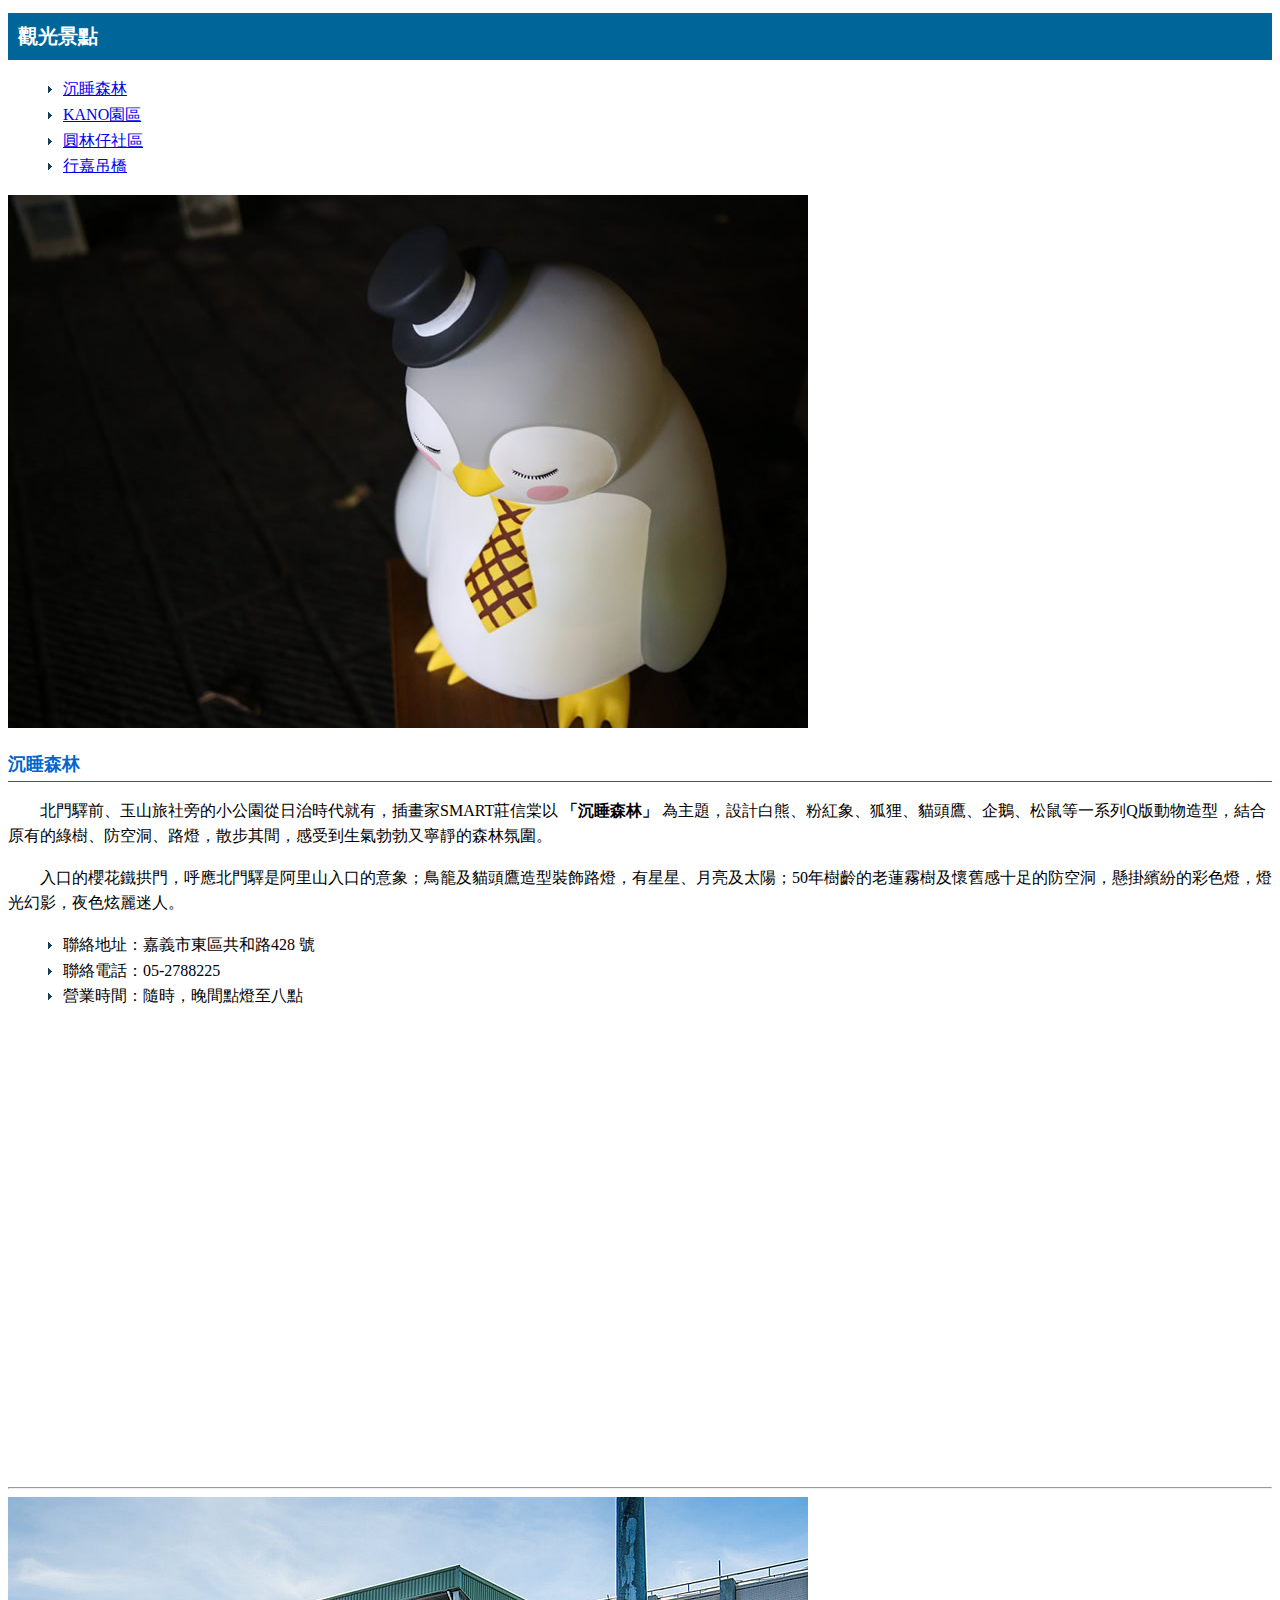
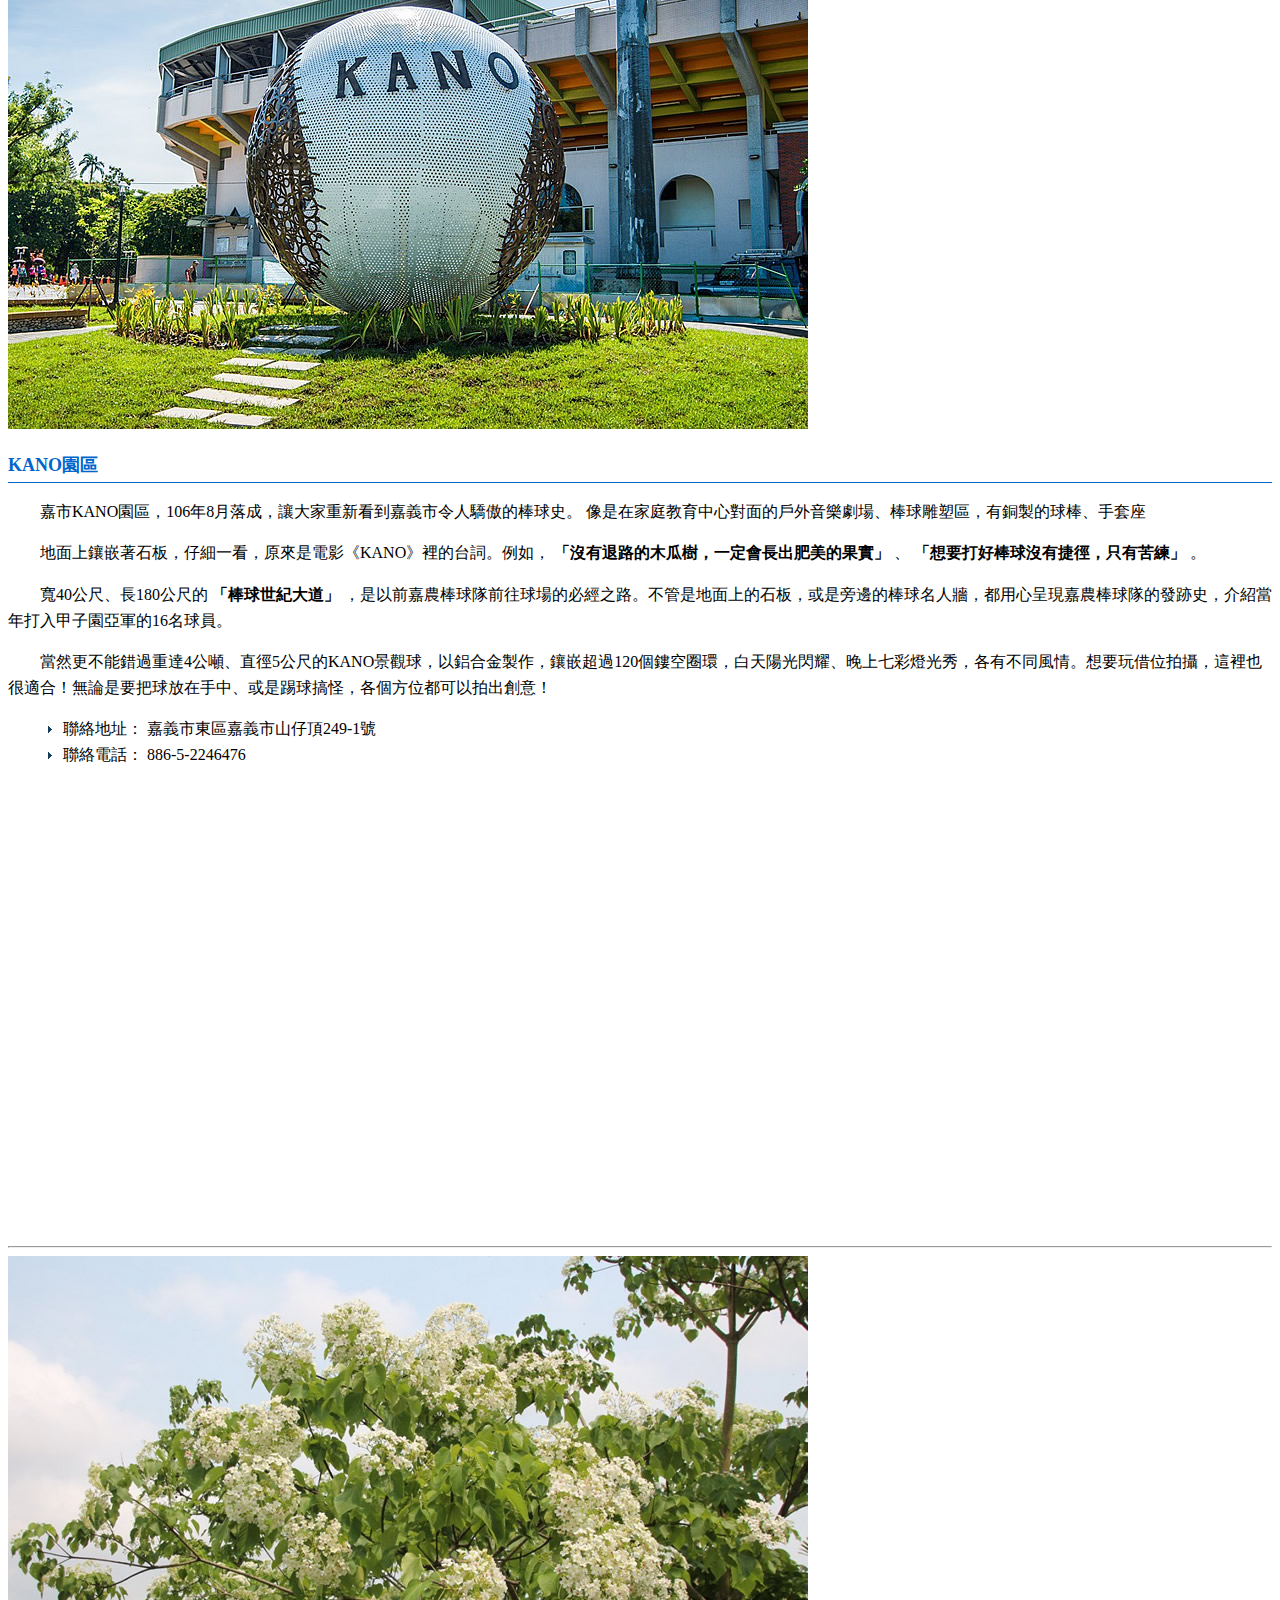
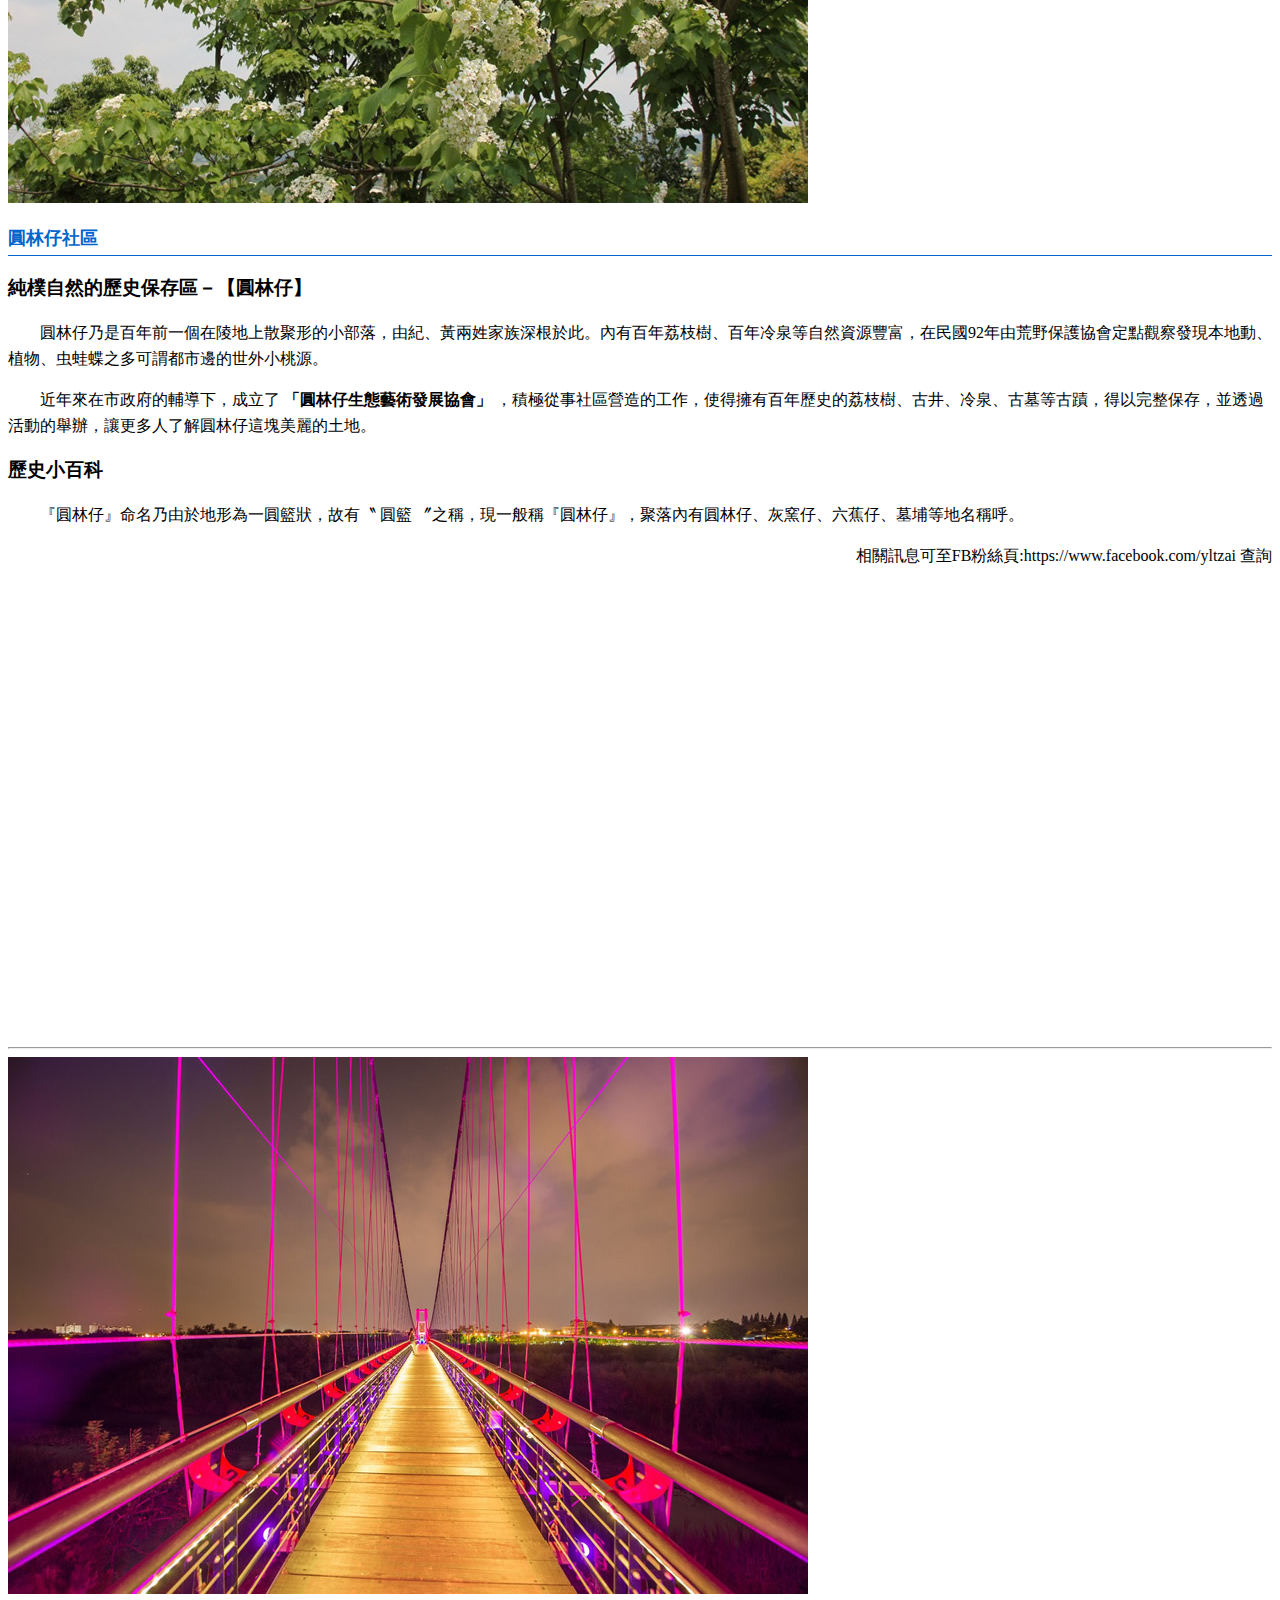
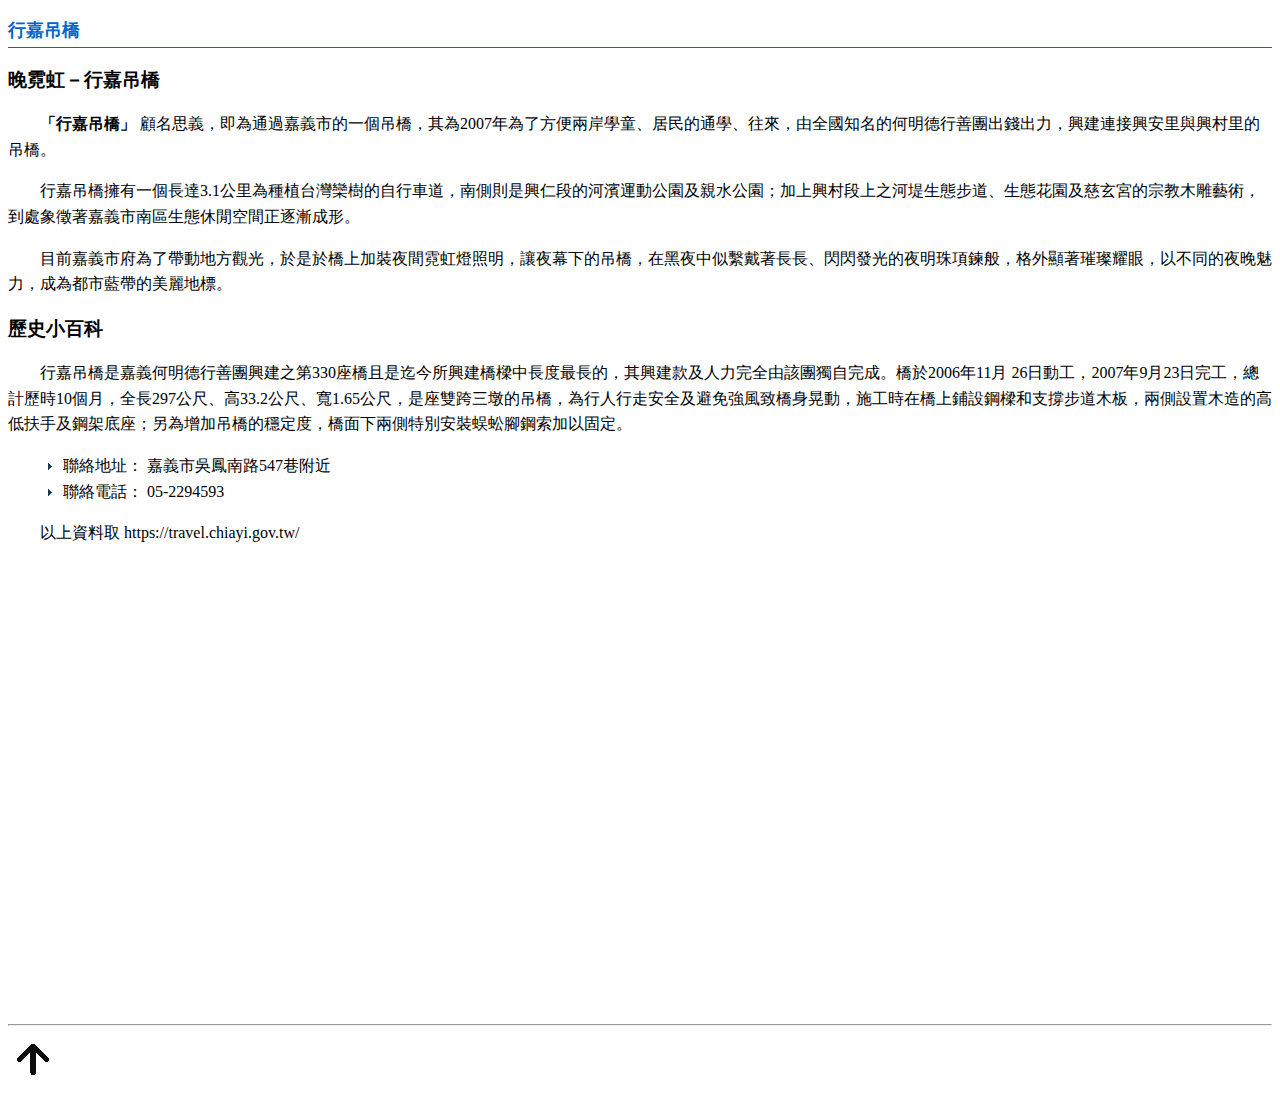
<file: index.html>
<!DOCTYPE html>
<html lang="zh-hant-tw">

<head>
    <meta charset="UTF-8">
    <meta name="viewport" content="width=device-width, initial-scale=1.0">
    <meta name="keywords" content="嘉義觀光旅遊網,嘉義活動,活動,嘉義旅遊,旅遊,嘉義觀光,觀光,嘉義美食,主題美食,嘉義景點,景點,嘉義住宿,住宿,嘉義射日塔,射日塔,嘉義檜意森活村,檜意森活村,嘉義阿里山,阿里山,嘉義公園,公園,嘉義文章,文章">
    <meta name="description" conent="提供嘉義活動消息、嘉義旅遊資訊、嘉義新景點、嘉義遊程、嘉義好吃美食、嘉義住宿資訊、嘉義文章分享、嘉義交通資訊和嘉義媒體影音分享，嘉義主題美食幫您分類好所有美食類型。">
    <title>嘉義市觀光旅遊網</title>
</head>
<link rel="stylesheet" href="style.css">

<body>
    <h1>觀光景點</h1>
    <ul>
        <li><a href="#ap1">沉睡森林</a></li>
        <li><a href="#ap2">KANO園區</a></li>
        <li><a href="#ap3">圓林仔社區</a></li>
        <li><a href="#ap4">行嘉吊橋</a></li>
    </ul>
    <img src="images/tour1.jpg" alt="kano園區" title="嘉義市棒球場">
    <a name="ap1"></a>
    <h2>沉睡森林</h2>

    <p>北門驛前、玉山旅社旁的小公園從日治時代就有，插畫家SMART莊信棠以<strong> 「沉睡森林」</strong> 為主題，設計白熊、粉紅象、狐狸、貓頭鷹、企鵝、松鼠等一系列Q版動物造型，結合原有的綠樹、防空洞、路燈，散步其間，感受到生氣勃勃又寧靜的森林氛圍。
    </p>

    <p>入口的櫻花鐵拱門，呼應北門驛是阿里山入口的意象；鳥籠及貓頭鷹造型裝飾路燈，有星星、月亮及太陽；50年樹齡的老蓮霧樹及懷舊感十足的防空洞，懸掛繽紛的彩色燈，燈光幻影，夜色炫麗迷人。</p>

    <ul>
        <li>聯絡地址：嘉義市東區共和路428 號</li>

        <li>聯絡電話：05-2788225</li>

        <li>營業時間：隨時，晚間點燈至八點</li>
    </ul>
    <iframe src="https://www.google.com/maps/embed?pb=!1m18!1m12!1m3!1d3659.256445274222!2d120.45208757604571!3d23.48727089882578!2m3!1f0!2f0!3f0!3m2!1i1024!2i768!4f13.1!3m3!1m2!1s0x346e95cba07fe8f3%3A0x5c71bf8efea281!2z5rKJ552h5qOu5p6X5Li76aGM5YWs5ZyS!5e0!3m2!1szh-TW!2stw!4v1726834661486!5m2!1szh-TW!2stw"
        width="800" height="450" style="border:0;" allowfullscreen="" loading="lazy" referrerpolicy="no-referrer-when-downgrade"></iframe>
    <hr>
    <img src="images/tour2.jpg" alt="kano園區" title="嘉義市棒球場">
    <a name="ap2"></a>
    <h2>KANO園區</h2>
    <p>嘉市KANO園區，106年8月落成，讓大家重新看到嘉義市令人驕傲的棒球史。 像是在家庭教育中心對面的戶外音樂劇場、棒球雕塑區，有銅製的球棒、手套座</p>
    <p>地面上鑲嵌著石板，仔細一看，原來是電影《KANO》裡的台詞。例如，<strong> 「沒有退路的木瓜樹，一定會長出肥美的果實」</strong> 、<strong> 「想要打好棒球沒有捷徑，只有苦練」</strong> 。
    </p>
    <p>寬40公尺、長180公尺的<strong> 「棒球世紀大道」</strong> ，是以前嘉農棒球隊前往球場的必經之路。不管是地面上的石板，或是旁邊的棒球名人牆，都用心呈現嘉農棒球隊的發跡史，介紹當年打入甲子園亞軍的16名球員。
    </p>
    <p>當然更不能錯過重達4公噸、直徑5公尺的KANO景觀球，以鋁合金製作，鑲嵌超過120個鏤空圈環，白天陽光閃耀、晚上七彩燈光秀，各有不同風情。想要玩借位拍攝，這裡也很適合！無論是要把球放在手中、或是踢球搞怪，各個方位都可以拍出創意！
    </p>
    <ul>
        <li>聯絡地址： 嘉義市東區嘉義市山仔頂249-1號</li>

        <li>聯絡電話： 886-5-2246476</li>
    </ul>
    <iframe src="https://www.google.com/maps/embed?pb=!1m18!1m12!1m3!1d3659.4124710435644!2d120.46227437604571!3d23.481648299039435!2m3!1f0!2f0!3f0!3m2!1i1024!2i768!4f13.1!3m3!1m2!1s0x346e944ca7ccb2cd%3A0x4708b8e540f2cb8b!2zS0FOT-WckuWNgA!5e0!3m2!1szh-TW!2stw!4v1726834904748!5m2!1szh-TW!2stw"
        width="800" height="450" style="border:0;" allowfullscreen="" loading="lazy" referrerpolicy="no-referrer-when-downgrade"></iframe>
    <hr>

    <img src="images/tour3.jpg" alt="圓林仔社區" title="圓林仔">
    <a name="ap3"></a>
    <h2>圓林仔社區</h2>
    <h3>純樸自然的歷史保存區－【圓林仔】</h3>
    <p>圓林仔乃是百年前一個在陵地上散聚形的小部落，由紀、黃兩姓家族深根於此。內有百年荔枝樹、百年冷泉等自然資源豐富，在民國92年由荒野保護協會定點觀察發現本地動、植物、虫蛙蝶之多可謂都市邊的世外小桃源。</p>
    <p>近年來在市政府的輔導下，成立了<strong> 「圓林仔生態藝術發展協會」</strong> ，積極從事社區營造的工作，使得擁有百年歷史的荔枝樹、古井、冷泉、古墓等古蹟，得以完整保存，並透過活動的舉辦，讓更多人了解圓林仔這塊美麗的土地。
    </p>
    <h3>歷史小百科</h3>
    <p>『圓林仔』命名乃由於地形為一圓籃狀，故有〝 圓籃 〞之稱，現一般稱『圓林仔』，聚落內有圓林仔、灰窯仔、六蕉仔、墓埔等地名稱呼。</p>
    <p class="text-right">相關訊息可至FB粉絲頁:https://www.facebook.com/yltzai 查詢</p>
    <iframe src="https://www.google.com/maps/embed?pb=!1m18!1m12!1m3!1d3658.829862804738!2d120.47394457604615!3d23.502636898241757!2m3!1f0!2f0!3f0!3m2!1i1024!2i768!4f13.1!3m3!1m2!1s0x346e95ba9ad9a493%3A0x78bfae008ef9baf1!2z5ZiJ576p5biC5ZyT5p6X5LuU56S-5Y2A!5e0!3m2!1szh-TW!2stw!4v1726834936437!5m2!1szh-TW!2stw"
        width="800" height="450" style="border:0;" allowfullscreen="" loading="lazy" referrerpolicy="no-referrer-when-downgrade"></iframe>
    <hr>

    <img src="images/tour4.jpg" alt="晚霓虹" title="行嘉吊橋">
    <a name="ap4"></a>
    <h2>行嘉吊橋</h2>
    <h3>晚霓虹－行嘉吊橋</h3>
    <p><strong> 「行嘉吊橋」</strong> 顧名思義，即為通過嘉義市的一個吊橋，其為2007年為了方便兩岸學童、居民的通學、往來，由全國知名的何明德行善團出錢出力，興建連接興安里與興村里的吊橋。</p>
    <p>行嘉吊橋擁有一個長達3.1公里為種植台灣欒樹的自行車道，南側則是興仁段的河濱運動公園及親水公園；加上興村段上之河堤生態步道、生態花園及慈玄宮的宗教木雕藝術，到處象徵著嘉義市南區生態休閒空間正逐漸成形。</p>
    <p>目前嘉義市府為了帶動地方觀光，於是於橋上加裝夜間霓虹燈照明，讓夜幕下的吊橋，在黑夜中似繫戴著長長、閃閃發光的夜明珠項鍊般，格外顯著璀璨耀眼，以不同的夜晚魅力，成為都市藍帶的美麗地標。</p>
    <h3>歷史小百科</h3>
    <p>行嘉吊橋是嘉義何明德行善團興建之第330座橋且是迄今所興建橋樑中長度最長的，其興建款及人力完全由該團獨自完成。橋於2006年11月 26日動工，2007年9月23日完工，總計歷時10個月，全長297公尺、高33.2公尺、寬1.65公尺，是座雙跨三墩的吊橋，為行人行走安全及避免強風致橋身晃動，施工時在橋上鋪設鋼樑和支撐步道木板，兩側設置木造的高低扶手及鋼架底座；另為增加吊橋的穩定度，橋面下兩側特別安裝蜈蚣腳鋼索加以固定。
    </p>
    <ul>
        <li>聯絡地址： 嘉義市吳鳳南路547巷附近</li>

        <li>聯絡電話： 05-2294593</li>
    </ul>
    <p>以上資料取 https://travel.chiayi.gov.tw/</p>
    <iframe src="https://www.google.com/maps/embed?pb=!1m18!1m12!1m3!1d3660.119644652096!2d120.45246237604515!3d23.456148400007866!2m3!1f0!2f0!3f0!3m2!1i1024!2i768!4f13.1!3m3!1m2!1s0x346e9413ec9f2819%3A0x7c7d9f1e9def4128!2z6KGM5ZiJ5ZCK5qmL!5e0!3m2!1szh-TW!2stw!4v1726834977019!5m2!1szh-TW!2stw"
        width="800" height="450" style="border:0;" allowfullscreen="" loading="lazy" referrerpolicy="no-referrer-when-downgrade"></iframe>
    <hr>
    <a href="#"><img src="images/arrow.gif" alt=""></a>
</body>

</html>
</file>
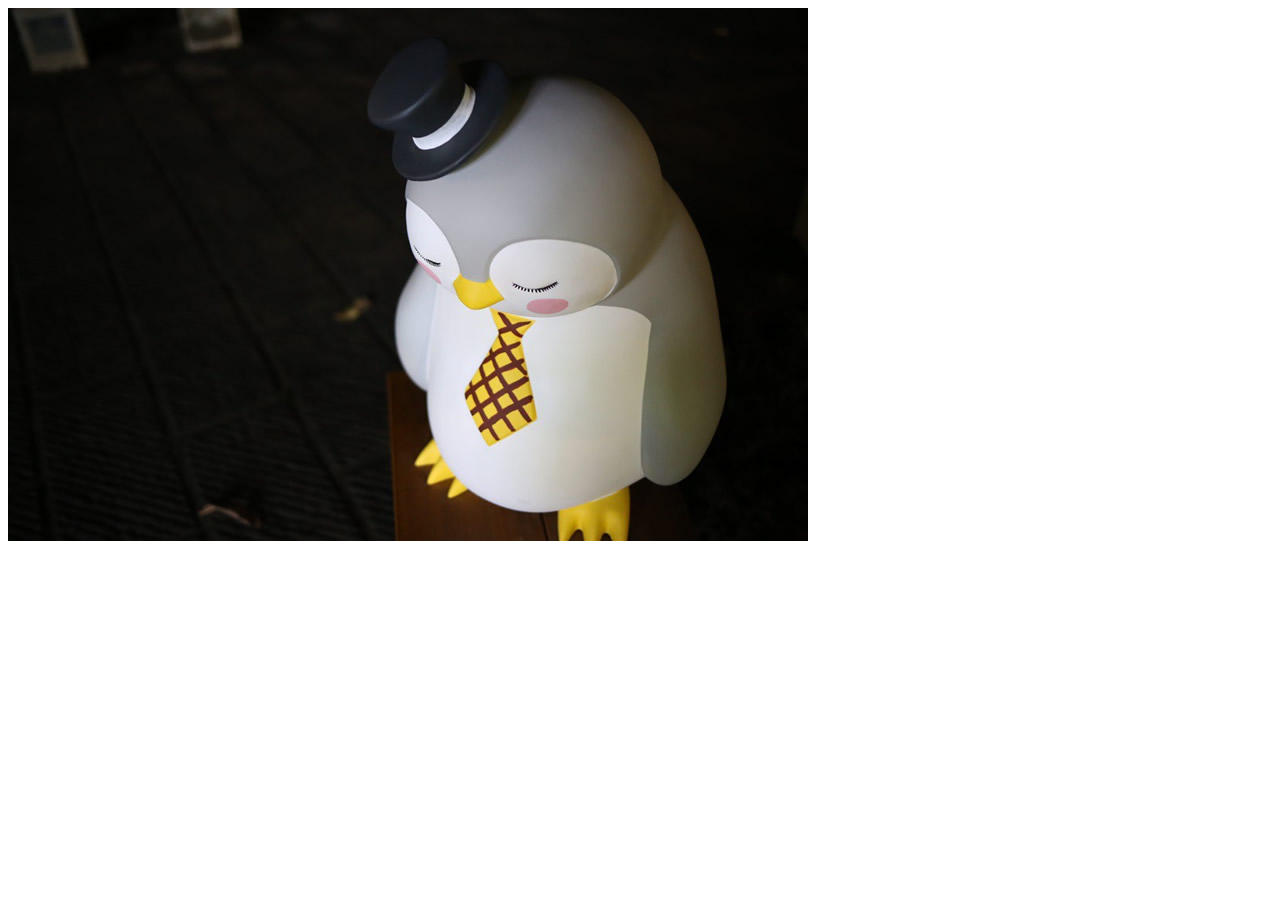
<file: album.html>
<!DOCTYPE html>
<html lang="en">
<head>
    <meta charset="UTF-8">
    <meta name="viewport" content="width=device-width, initial-scale=1.0">
    <title>Document</title>
</head>
<body>
    <img src="images/tour1.jpg" alt="kano園區" title="嘉義市棒球場">
</body>
</html>
</file>
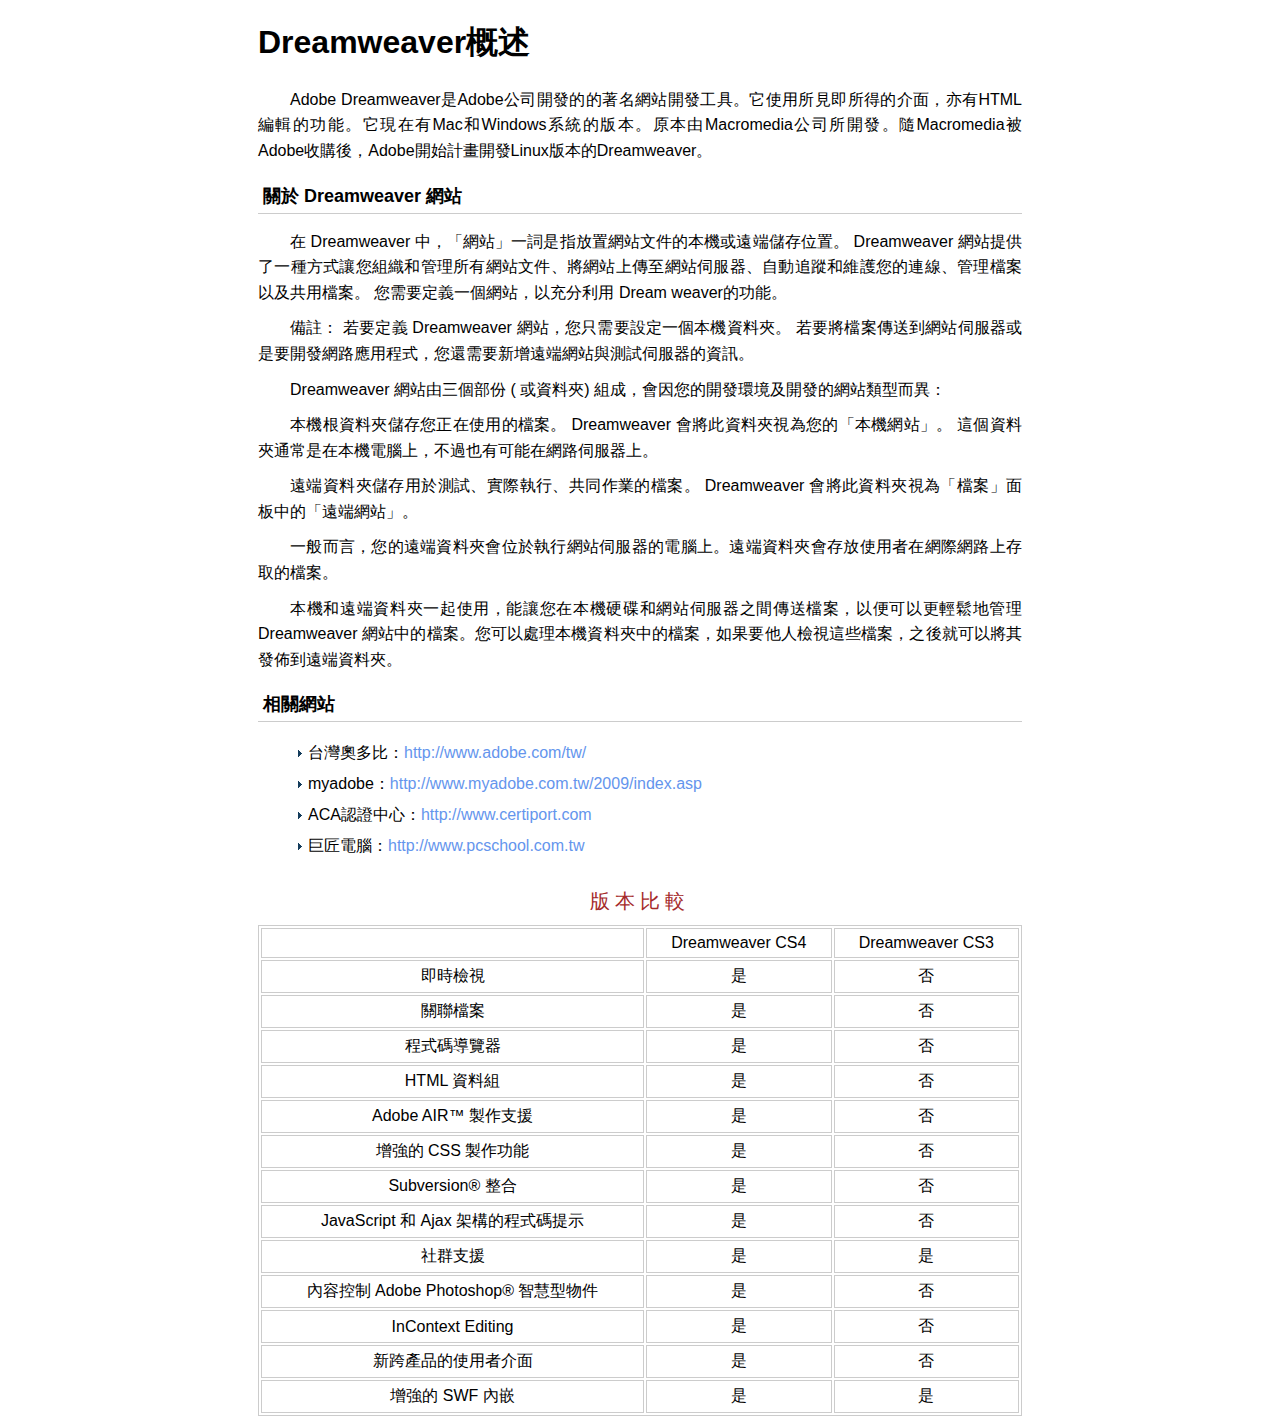
<file: cssproperty.html>
<!doctype html>
<html>

<head>
    <meta charset="utf-8">
    <title>無標題文件</title>

</head>
<link rel="stylesheet" href="style2.css">

<body>
    <div id="wrapper">
        <h1>Dreamweaver概述</h1>
        <p>Adobe Dreamweaver是Adobe公司開發的的著名網站開發工具。它使用所見即所得的介面，亦有HTML編輯的功能。它現在有Mac和Windows系統的版本。原本由Macromedia公司所開發。隨Macromedia被Adobe收購後，Adobe開始計畫開發Linux版本的Dreamweaver。
        </p>
        <h2>關於 Dreamweaver 網站</h2>
        <p>在 Dreamweaver 中，「網站」一詞是指放置網站文件的本機或遠端儲存位置。 Dreamweaver 網站提供了一種方式讓您組織和管理所有網站文件、將網站上傳至網站伺服器、自動追蹤和維護您的連線、管理檔案以及共用檔案。 您需要定義一個網站，以充分利用 Dream weaver的功能。</p>
        <p>備註： 若要定義 Dreamweaver 網站，您只需要設定一個本機資料夾。 若要將檔案傳送到網站伺服器或是要開發網路應用程式，您還需要新增遠端網站與測試伺服器的資訊。</p>
        <p>Dreamweaver 網站由三個部份 ( 或資料夾) 組成，會因您的開發環境及開發的網站類型而異：</p>
        <p>本機根資料夾儲存您正在使用的檔案。 Dreamweaver 會將此資料夾視為您的「本機網站」。 這個資料夾通常是在本機電腦上，不過也有可能在網路伺服器上。</p>
        <p>遠端資料夾儲存用於測試、實際執行、共同作業的檔案。 Dreamweaver 會將此資料夾視為「檔案」面板中的「遠端網站」。</p>
        <p>一般而言，您的遠端資料夾會位於執行網站伺服器的電腦上。遠端資料夾會存放使用者在網際網路上存取的檔案。</p>
        <p>本機和遠端資料夾一起使用，能讓您在本機硬碟和網站伺服器之間傳送檔案，以便可以更輕鬆地管理 Dreamweaver 網站中的檔案。您可以處理本機資料夾中的檔案，如果要他人檢視這些檔案，之後就可以將其發佈到遠端資料夾。</p>
        <h2>相關網站</h2>
        <ul>
            <li>台灣奧多比：<a href="http://www.adobe.com/tw/" target="_blank" title="台灣奧多比">http://www.adobe.com/tw/</a></li>
            <li>myadobe：<a href="http://www.myadobe.com.tw/2009/index.asp" target="_blank" title="myadobe">http://www.myadobe.com.tw/2009/index.asp</a></li>
            <li>ACA認證中心：<a href="http://www.certiport.com" target="_blank" title="ACA認證中心">http://www.certiport.com</a></li>
            <li>巨匠電腦：<a href="http://www.pcschool.com.tw" target="_blank" title="巨匠電腦">http://www.pcschool.com.tw</a></li>
        </ul>
        <table>
            <caption>版本比較</caption>
            <tbody>
                <tr>
                    <td>

                    </td>
                    <td>
                        Dreamweaver CS4
                    </td>
                    <td>
                        Dreamweaver CS3
                    </td>
                </tr>
                <tr>
                    <td>
                        即時檢視
                    </td>
                    <td>
                        是
                    </td>
                    <td>
                        否
                    </td>
                </tr>
                <tr>
                    <td>
                        關聯檔案
                    </td>
                    <td>
                        是
                    </td>
                    <td>
                        否
                    </td>
                </tr>
                <tr>
                    <td>
                        程式碼導覽器
                    </td>
                    <td>
                        是
                    </td>
                    <td>
                        否
                    </td>
                </tr>
                <tr>
                    <td>
                        HTML 資料組
                    </td>
                    <td>
                        是
                    </td>
                    <td>
                        否
                    </td>
                </tr>
                <tr>
                    <td>
                        Adobe AIR™ 製作支援
                    </td>
                    <td>
                        是
                    </td>
                    <td>
                        否
                    </td>
                </tr>
                <tr>
                    <td>
                        增強的 CSS 製作功能
                    </td>
                    <td>
                        是
                    </td>
                    <td>
                        否
                    </td>
                </tr>
                <tr>
                    <td>
                        Subversion® 整合
                    </td>
                    <td>
                        是
                    </td>
                    <td>
                        否
                    </td>
                </tr>
                <tr>
                    <td>
                        JavaScript 和 Ajax 架構的程式碼提示
                    </td>
                    <td>
                        是
                    </td>
                    <td>
                        否
                    </td>
                </tr>
                <tr>
                    <td>
                        社群支援
                    </td>
                    <td>
                        是
                    </td>
                    <td>
                        是
                    </td>
                </tr>
                <tr>
                    <td>
                        內容控制 Adobe Photoshop® 智慧型物件
                    </td>
                    <td>
                        是
                    </td>
                    <td>
                        否
                    </td>
                </tr>
                <tr>
                    <td>
                        InContext Editing
                    </td>
                    <td>
                        是
                    </td>
                    <td>
                        否
                    </td>
                </tr>
                <tr>
                    <td>
                        新跨產品的使用者介面
                    </td>
                    <td>
                        是
                    </td>
                    <td>
                        否
                    </td>
                </tr>
                <tr>
                    <td>
                        增強的 SWF 內嵌
                    </td>
                    <td>
                        是
                    </td>
                    <td>
                        是
                    </td>
                </tr>
            </tbody>
        </table>
    </div>
</body>

</html>
</file>
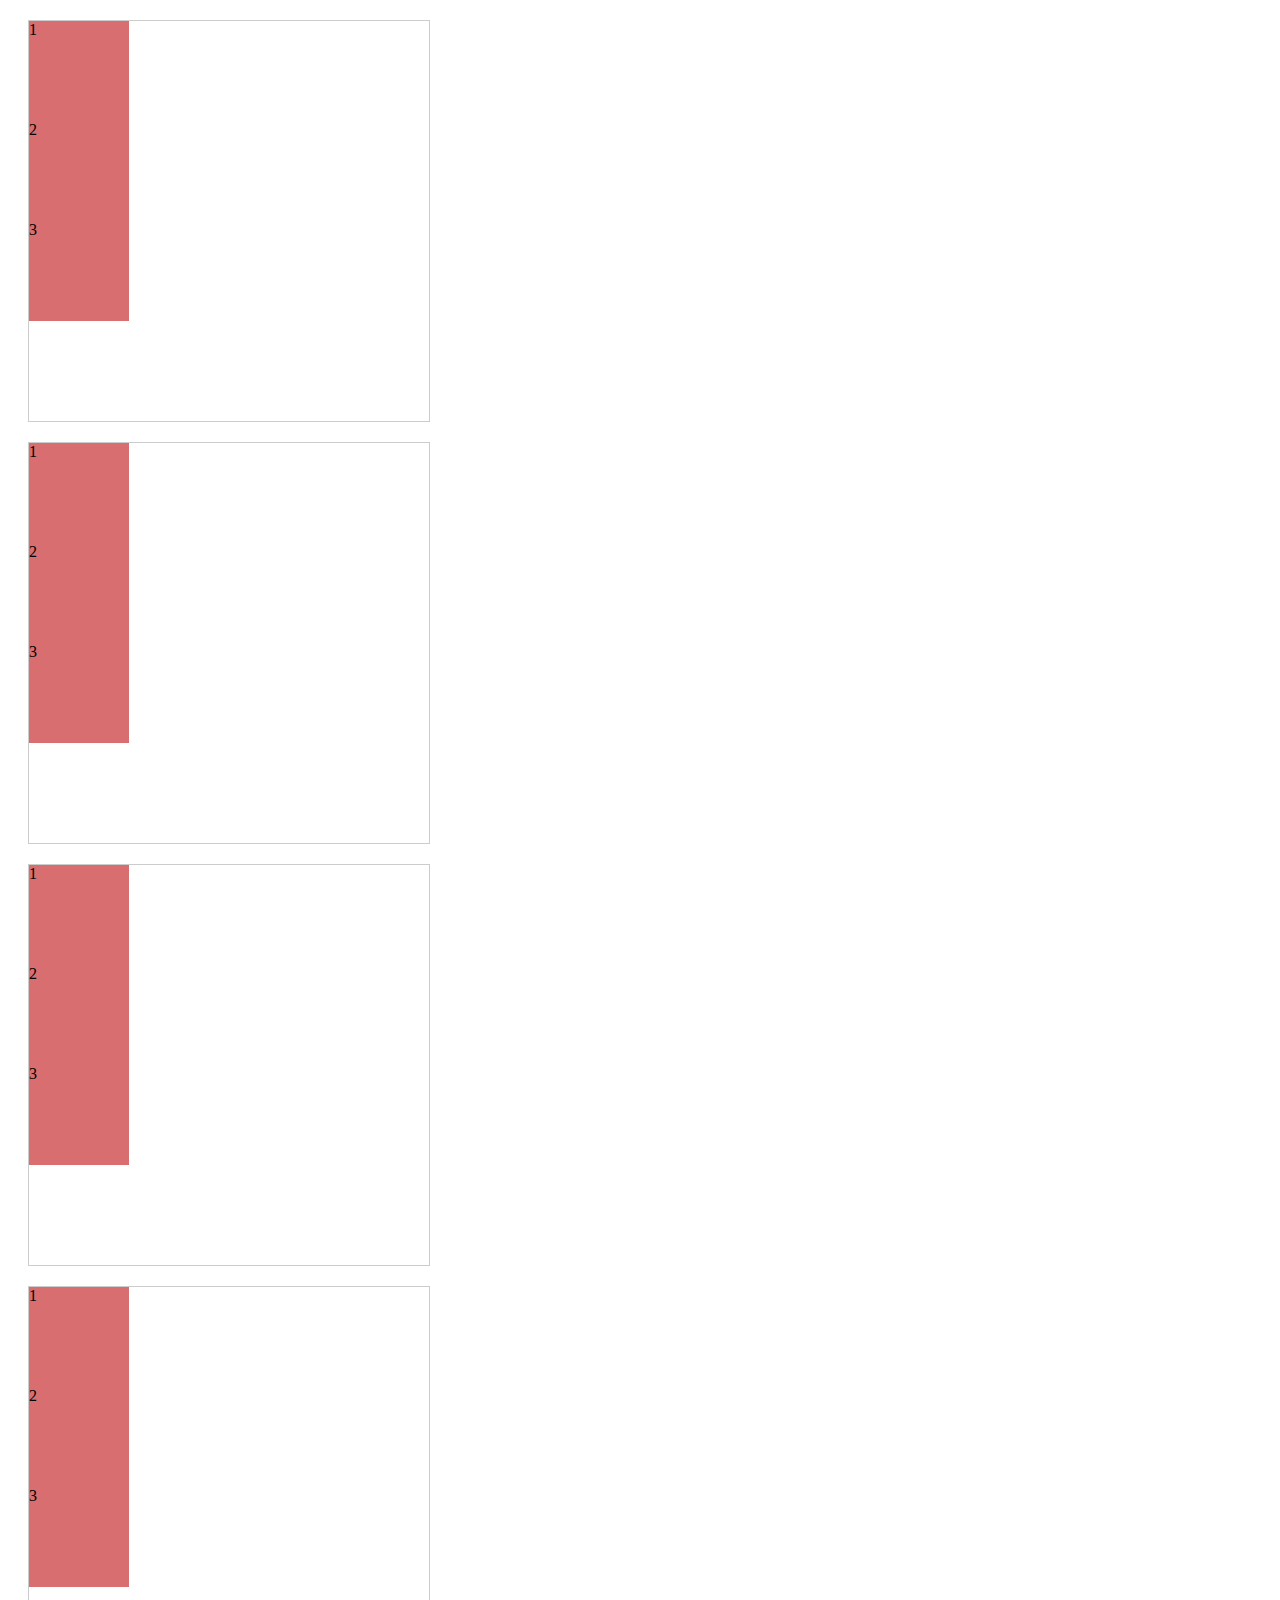
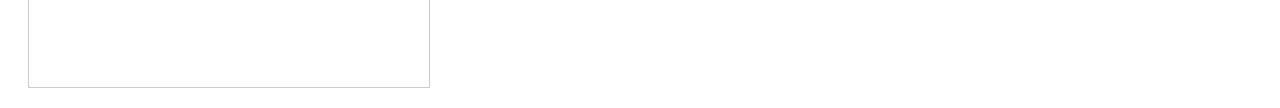
<file: flex-direction.html>
<!doctype html>
<html>
<head>
<meta charset="utf-8">
<title>無標題文件</title>
</head>
<style type="text/css">
.flexbox
{
	width:400px;
	height:400px;
	border:1px solid #ccc;
	margin:20px;
}
.flexbox div
{
	width:100px;
	height:100px;	
	background:rgba(216,110,112,1.00);
}
#flex-row{

}
#flex-row-reverse{

}
#flex-column{

}
#flex-column-reverse{

}  
</style>
<body>
<div id="flex-row" class="flexbox">
	<div>1</div>
    <div>2</div>
    <div>3</div>
</div>
<div id="flex-row-reverse" class="flexbox">
	<div>1</div>
    <div>2</div>
    <div>3</div>
</div>
<div id="flex-column" class="flexbox">
	<div>1</div>
    <div>2</div>
    <div>3</div>
</div>
<div id="flex-column-reverse" class="flexbox">
	<div>1</div>
    <div>2</div>
    <div>3</div>
</div>
</body>
</html>
</file>
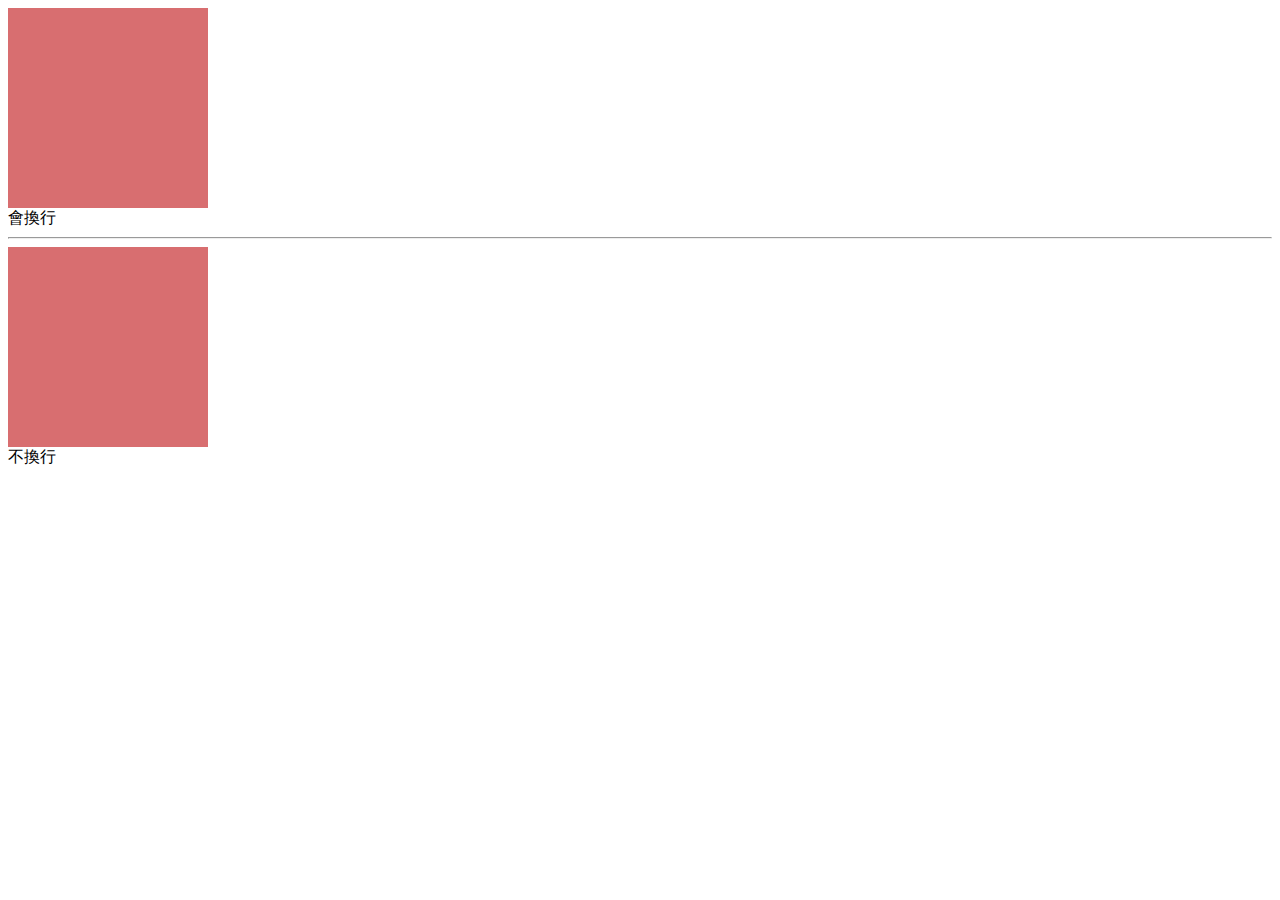
<file: flex-display.html>
<!doctype html>
<html>
<head>
<meta charset="utf-8">
<title>無標題文件</title>
</head>
<style type="text/css">
#f1,#f2
{
	width:200px;
	height:200px;	
	background:rgba(216,110,112,1.00);
}

</style>
<body>
<div id="f1"></div>會換行
<hr/>
<div id="f2"></div>不換行
</body>
</html>
</file>
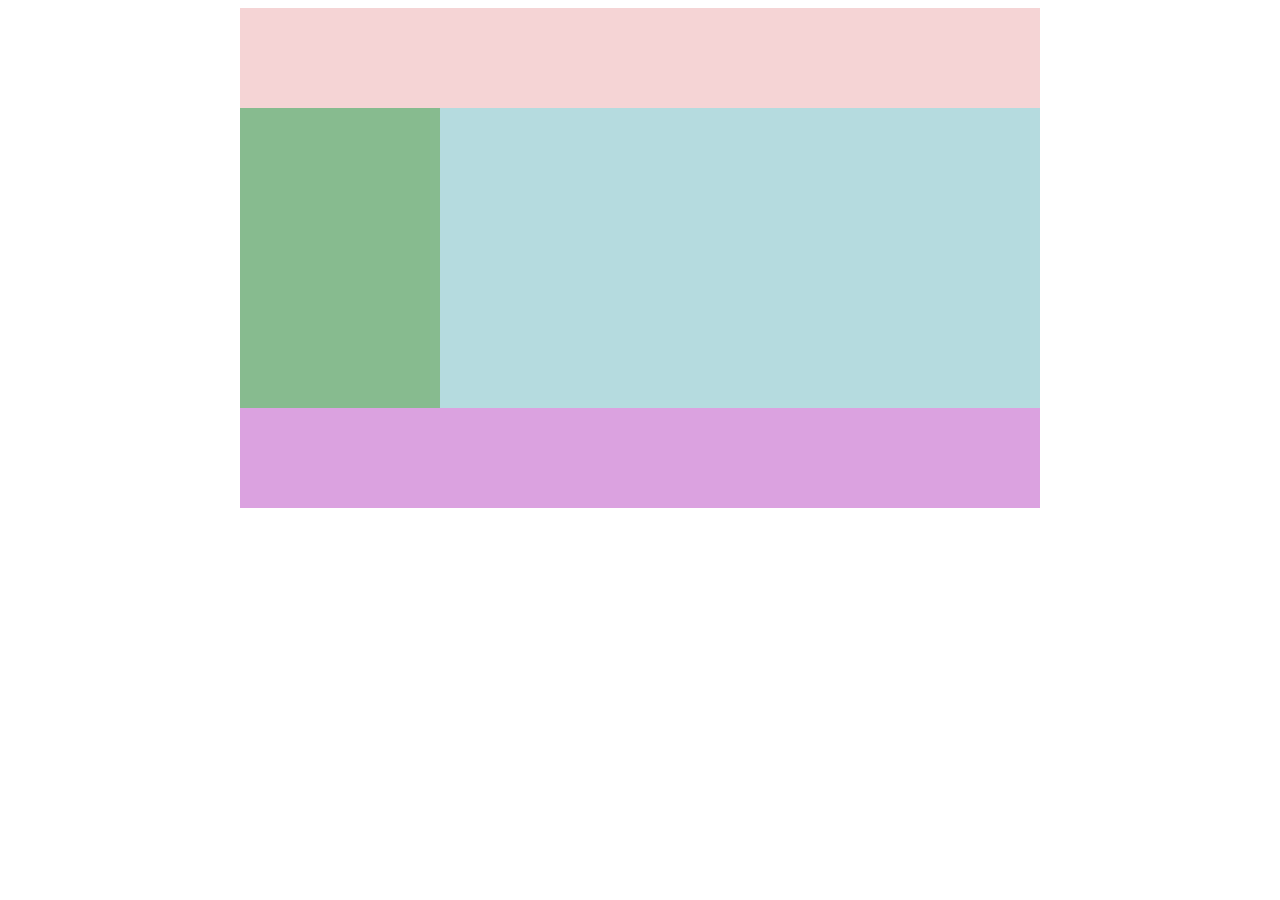
<file: float.html>
<!DOCTYPE html>
<html lang="en">

<head>
    <meta charset="UTF-8">
    <meta name="viewport" content="width=device-width, initial-scale=1.0">
    <title>Document</title>
</head>

<style type="text/css">
    #wrapper {
        width: 800px;
        margin: 0 auto;
        position: relative;
    }
    
    header {
        width: 800px;
        height: 100px;
        background: rgba(245, 212, 213, 1.00);
    }
    
    aside {
        width: 200px;
        height: 300px;
        background: rgba(135, 187, 143, 1.00);
        position: absolute;
        left: 0;
        top: 100;
    }
    
    section {
        width: 600px;
        height: 300px;
        background: rgba(181, 219, 223, 1.00);
        margin-left: 200px;
    }
    
    footer {
        width: 800px;
        height: 100px;
        background: rgba(219, 162, 224, 1.00);
        clear: both;
    }
</style>

<body>
    <div id="wrapper">
        <header></header>
        <aside></aside>
        <section></section>
        <footer></footer>
    </div>
</body>

</html>
</file>
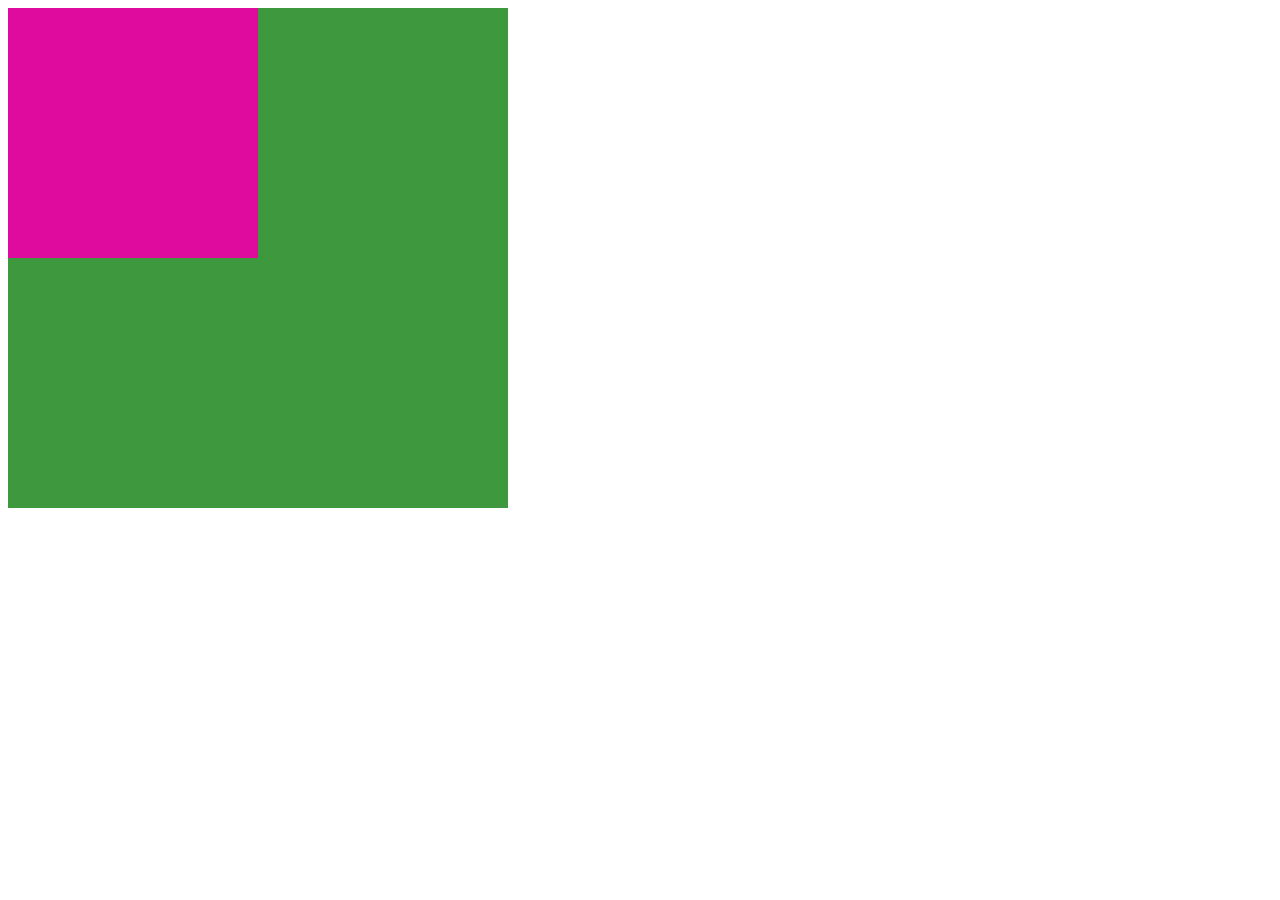
<file: position.html>
<!DOCTYPE html>
<html lang="en">

<head>
    <meta charset="UTF-8">
    <meta name="viewport" content="width=device-width, initial-scale=1.0">
    <title>Document</title>
</head>
<style type="text/css">
    #outer {
        width: 500px;
        height: 500px;
        background: rgb(62, 153, 62);
    }
    
    #inner {
        width: 250px;
        height: 250px;
        background: rgb(223, 11, 159);
    }
</style>

<body>
    <div id="outer">
        <div id="inner">

        </div>
    </div>
</body>

</html>
</file>
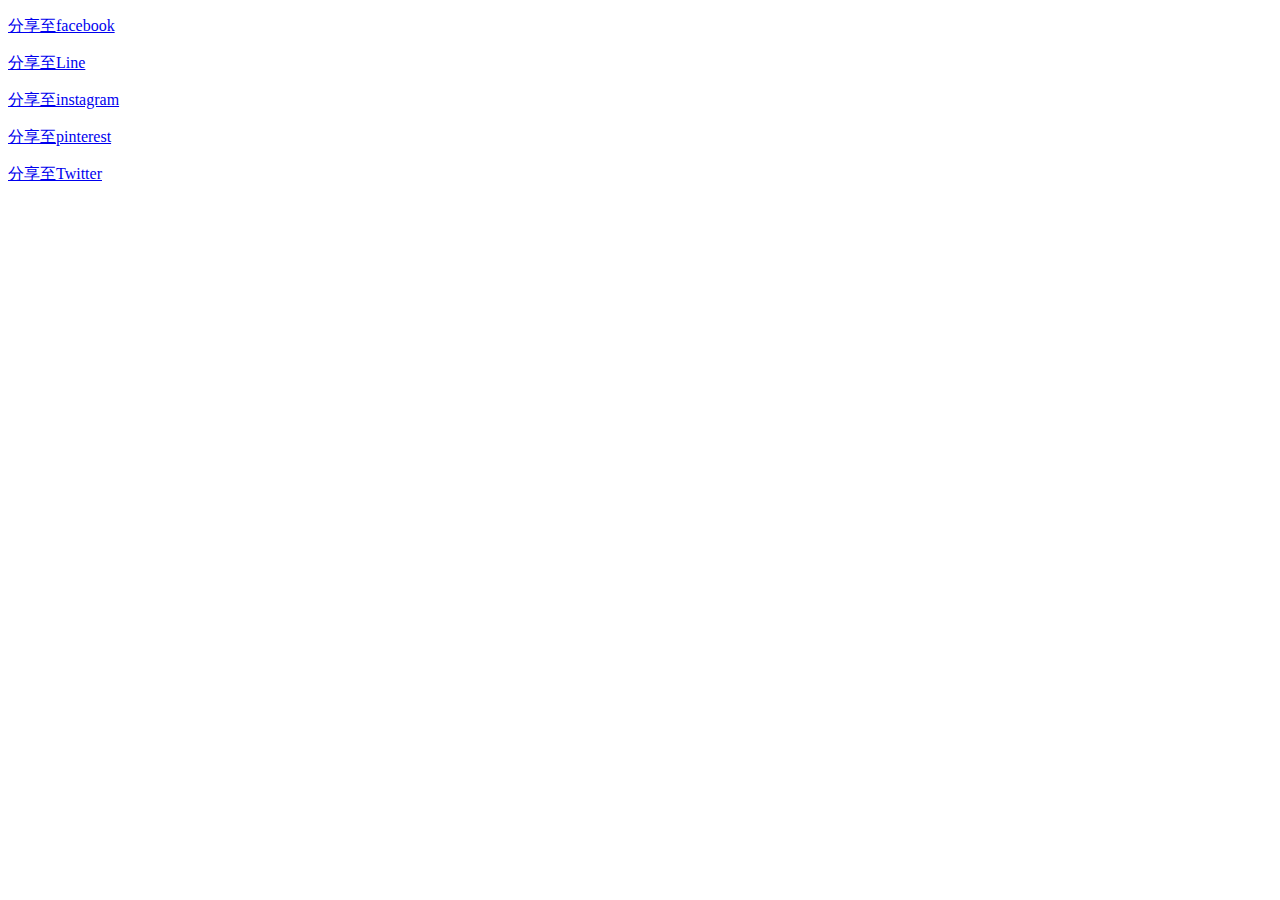
<file: share-demo.html>
<!DOCTYPE html>
<html lang="zh-hant-tw">
<head>
    <meta charset="UTF-8">
    <meta http-equiv="X-UA-Compatible" content="IE=edge">
    <meta name="viewport" content="width=device-width, initial-scale=1.0">
    <title>分享社群語法</title>
</head>
<body>
    <p><a href="https://www.facebook.com/sharer.php?u＝https://tw.yahoo.com">分享至facebook</a></p>
    <p><a href="http://line.naver.jp/R/msg/text/?https://tw.yahoo.com">分享至Line</a></p>
    <p><a href=http://instagram.com/sharer.php?u=tw.yahoo.com&description=yahoo網站">分享至instagram</a></p>
    <p><a href="http://pinterest.com/pin/create/link/?url=https://tw.yahoo.com">分享至pinterest</a></p>
    <p><a href="https://twitter.com/share?text=tw.yahoo.om&url=https://tw.yahoo.com">分享至Twitter</a></p>
</body>
</html>
</file>
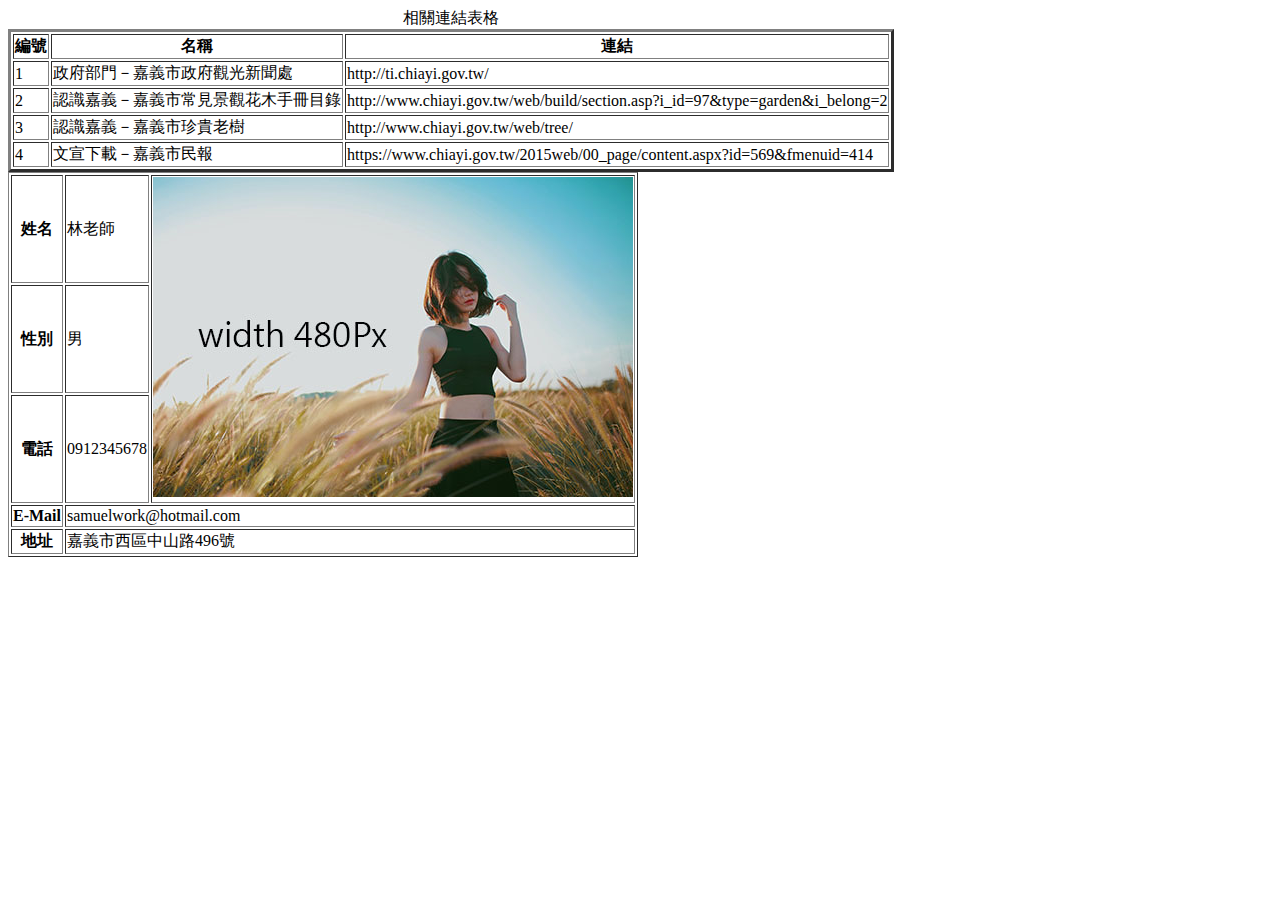
<file: table.html>
<!DOCTYPE html>
<html lang="en">
<head>
    <meta charset="UTF-8">
    <meta name="viewport" content="width=device-width, initial-scale=1.0">
    <title>表格</title>
</head>
<body>
    <table border="3">
        <caption>相關連結表格</caption>
        <tr>
            <th>編號</th>
            <th>名稱</th>
            <th>連結</th>
        </tr>
        <tr>
            <td>1</td>
            <td>政府部門－嘉義市政府觀光新聞處</td>
            <td>http://ti.chiayi.gov.tw/</td>
        </tr>
        <tr>
            <td>2</td>
            <td>認識嘉義－嘉義市常見景觀花木手冊目錄</td>
            <td>http://www.chiayi.gov.tw/web/build/section.asp?i_id=97&type=garden&i_belong=2</td>
        </tr>
        <tr>
            <td>3</td>
            <td>認識嘉義－嘉義市珍貴老樹</td>
            <td>http://www.chiayi.gov.tw/web/tree/</td>
        </tr>
        <tr>
            <td>4</td>
            <td>文宣下載－嘉義市民報</td>
            <td>https://www.chiayi.gov.tw/2015web/00_page/content.aspx?id=569&fmenuid=414</td>
        </tr>
    </table>

    <table border="1">
        <tr>
            <th>姓名</th>
            <td>林老師</td>
            <td rowspan="3">
                <img src="images/img480.jpg" alt="">
            </td>
        </tr>
        <tr>
            <th>性別</th>
            <td>男</td>
      
        </tr>
        <tr>
            <th>電話</th>
            <td>0912345678</td>
 
        </tr>
        <tr>
            <th>E-Mail</th>
            <td colspan="2">samuelwork@hotmail.com</td>
        </tr>
        <tr>
            <th>地址</th>
            <td colspan="2">嘉義市西區中山路496號</td>

        </tr>
    </table>
    
</body>
</html>
</file>
<file: style.css>
h1 {
    font-size: 20px;
    color: #FFF;
    background-color: #069;
    padding: 10px;
}

h2 {
    font-size: 18px;
    color: #06C;
    /* 
border-bottom-style:solid;
border-bottom-width: 1px;
border-bottom-color:#06C; 
*/
    /* 下面1行為上面3行合併的寫法*/
    border-bottom: solid 1px #06c;
    /* Padding (與上下左右的距離) */
    /*
padding:全;
padding:上下 左右;
padding:上 左右 下;
padding: 上 右 下 左; 
*/
    padding: 5px 0px;
}

p {
    font-size: 16px;
    /* 行高 */
    line-height: 1.6;
    /* 首行縮排 */
    text-indent: 32px;
}

ul li {
    font-size: 16px;
    background-image: url(images/icon_ul.gif);
    background-repeat: no-repeat;
    background-position: left 10px;
    list-style-type: none;
    line-height: 1.6;
    padding-left: 15px;
}

.text-right {
    text-align: right;
}
</file>
<file: style2.css>
body {
    font-family: "Microsoft JhengHei", Arial, Helvetica, sans-serif;
    margin: 0;
    padding: 0;
}

#wrapper {
    width: 764px;
    margin: 0 auto;
}

h2 {
    padding: 5px;
    font-size: 18px;
    border-bottom: 1px solid #ccc;
}

p {
    font-size: 16px;
    text-indent: 32px;
    margin: 0;
    line-height: 1.6;
    margin-bottom: 10px;
    text-align: justify;
}

ul {
    list-style: none;
}

ul li {
    background: url(images/icon_ul.gif) left 12px no-repeat;
    padding: 5px 0 5px 10px;
}

ul li a:link {
    color: cornflowerblue;
    text-decoration: none;
}

ul li a:hover {
    color: rgb(215, 63, 63);
    text-decoration: underline;
}

ul li a:active {
    color: rgb(100, 237, 114);
    text-decoration: underline;
}

ul li a:visited {
    color: rgb(169, 81, 216);
    text-decoration: none;
}

table {
    border: 1px solid #ccc;
    width: 100%;
}

caption {
    font-size: 20px;
    color: brown;
    letter-spacing: 5px;
    padding: 10px 0;
}

th,
td {
    padding: 5px;
    border: 1px solid #ccc;
    text-align: center;
}

th {
    background: #458693;
    color: #fff;
}
</file>
